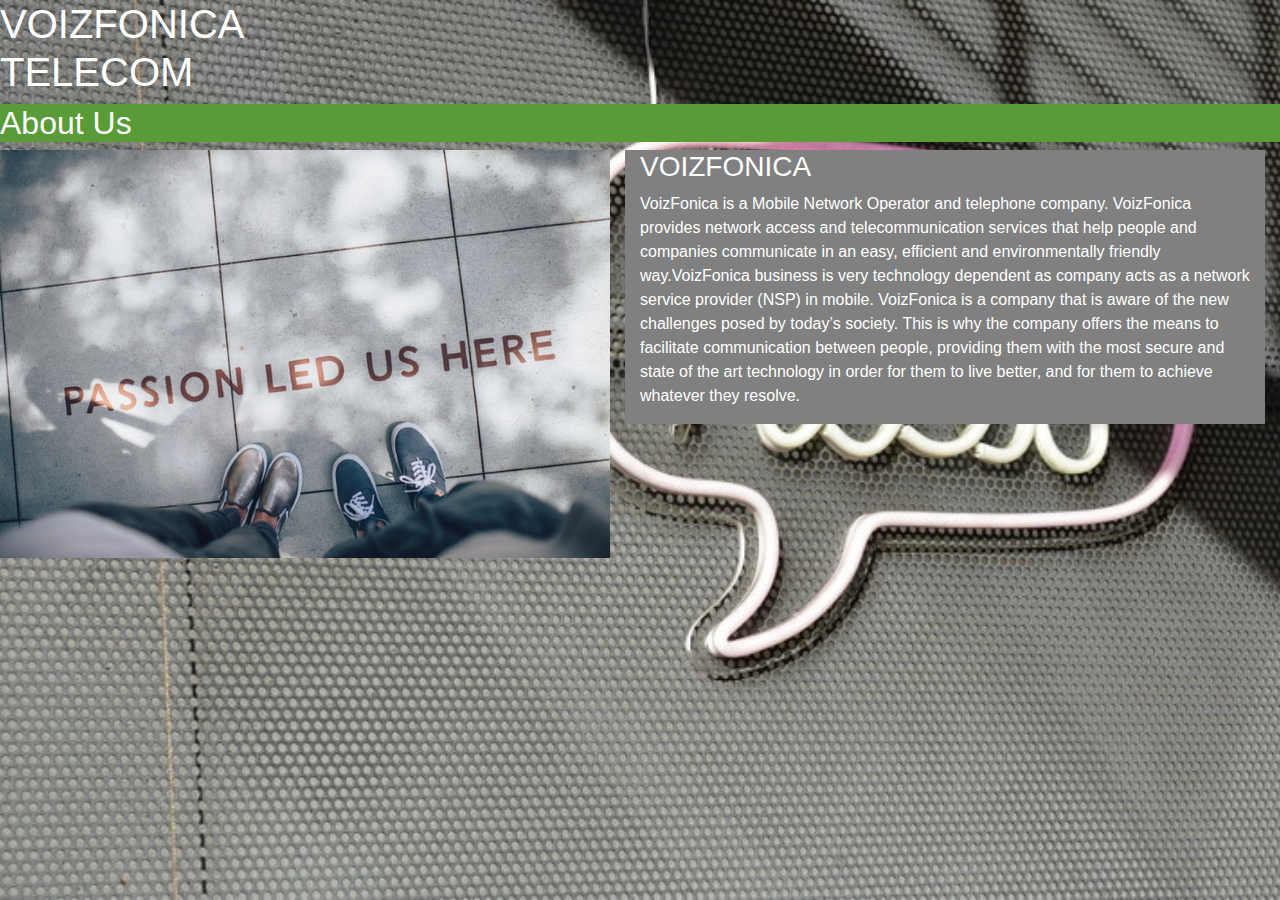
<file: aboutus.html>
<!DOCTYPE.html>
 <link rel="stylesheet" type="text/css" href="./css/aboutus.css">
 <link rel="stylesheet" href="https://stackpath.bootstrapcdn.com/bootstrap/4.3.1/css/bootstrap.min.css" integrity="sha384-ggOyR0iXCbMQv3Xipma34MD+dH/1fQ784/j6cY/iJTQUOhcWr7x9JvoRxT2MZw1T" crossorigin="anonymous">
<head id="image">
<h1 id="HEAD">VOIZFONICA<br> TELECOM</h1>
<h2 id="heading">About Us</h2>
</head>
<body id="image">

		<div class="row" id="aboutus">
	
			<div class="col-lg-4 col-md-4 col-sm-12">
				
				<img src="images/about.jpg" class="img-fluid">
				</div>
			<div class="col-lg-4 col-md-4 col-sm-12" id="ab">
				<h3 class="feature-title">VOIZFONICA</h3>
				<p>VoizFonica is a Mobile Network Operator and telephone company. VoizFonica provides network access and telecommunication services that help people and companies communicate in an easy, efficient and environmentally friendly way.VoizFonica business is very technology dependent as company acts as a network service provider (NSP)  in mobile.
VoizFonica  is a company that is aware of the new challenges posed by today’s society. This is why the company offers the means to facilitate communication between people, providing them with the most secure and state of the art technology in order for them to live better, and for them to achieve whatever they resolve.
</p>
			</div>
			</div>
			</body>
			</html>
</file>
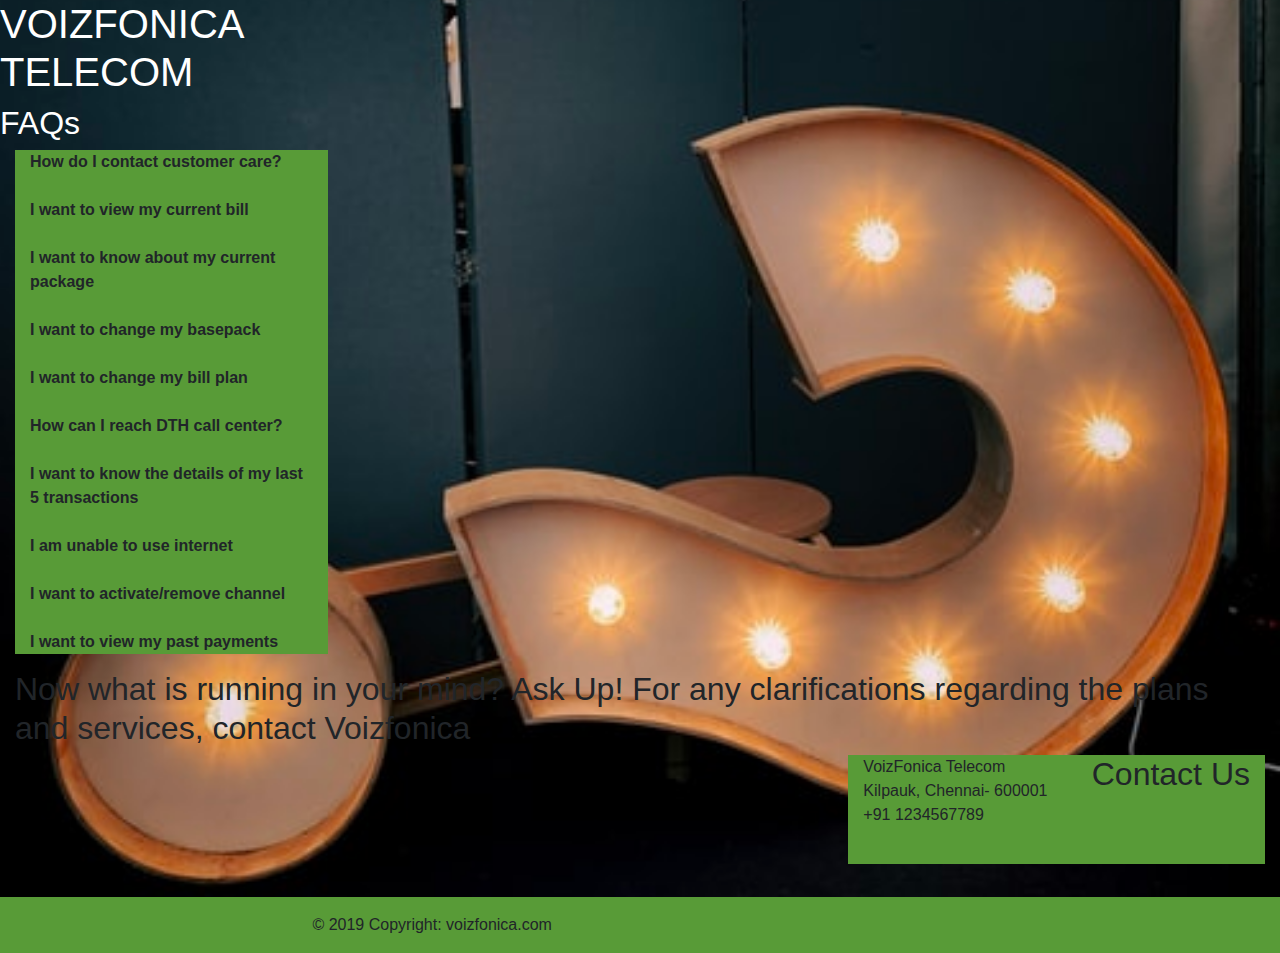
<file: faq.html>
<!DOCTYPE html>
<link rel="stylesheet" type="text/css" href="./css/faq.css">
 <link rel="stylesheet" href="https://stackpath.bootstrapcdn.com/bootstrap/4.3.1/css/bootstrap.min.css" integrity="sha384-ggOyR0iXCbMQv3Xipma34MD+dH/1fQ784/j6cY/iJTQUOhcWr7x9JvoRxT2MZw1T" crossorigin="anonymous">
<head>
<h1 id="head">VOIZFONICA<br> TELECOM</h1>
<h2 id="head">FAQs</h2>
</head>
<body id="image">

		
	<div class="col" id="pad">
			<div class="col-lg-3 col-md-3 col-sm-12" id="ques">
				<p>
How do I contact customer care?<br><br>
I want to view my current bill<br><br>
I want to know about my current package<br><br>
I want to change my basepack<br><br>
I want to change my bill plan<br><br>
How can I reach DTH call center?<br><br>
I want to know the details of my last 5 transactions<br><br>
I am unable to use internet<br><br>
I want to activate/remove channel<br><br>
I want to view my past payments<br>
</p>
				
				</div> 
				
				<h2> Now what is running in your mind? Ask Up! For any clarifications regarding the plans and services, contact Voizfonica</h2>
			<div class="col-lg-4 col-md-4 col-sm-12" id="contact">
<h2 id="contact">Contact Us</h2>
				<p> VoizFonica Telecom<br>
				Kilpauk, Chennai- 600001<br>
				+91 1234567789</p>
    </div>

	</div>
	<footer id="foot">
	<div class="footer-copyright text-center">© 2019 Copyright: voizfonica.com</div>
	</footer>
	<script src="https://code.jquery.com/jquery-3.3.1.slim.min.js" integrity="sha384-q8i/X+965DzO0rT7abK41JStQIAqVgRVzpbzo5smXKp4YfRvH+8abtTE1Pi6jizo" crossorigin="anonymous"></script>
	<script src="https://stackpath.bootstrapcdn.com/bootstrap/4.3.1/js/bootstrap.min.js" integrity="sha384-JjSmVgyd0p3pXB1rRibZUAYoIIy6OrQ6VrjIEaFf/nJGzIxFDsf4x0xIM+B07jRM" crossorigin="anonymous"></script>
	</body>
</file>
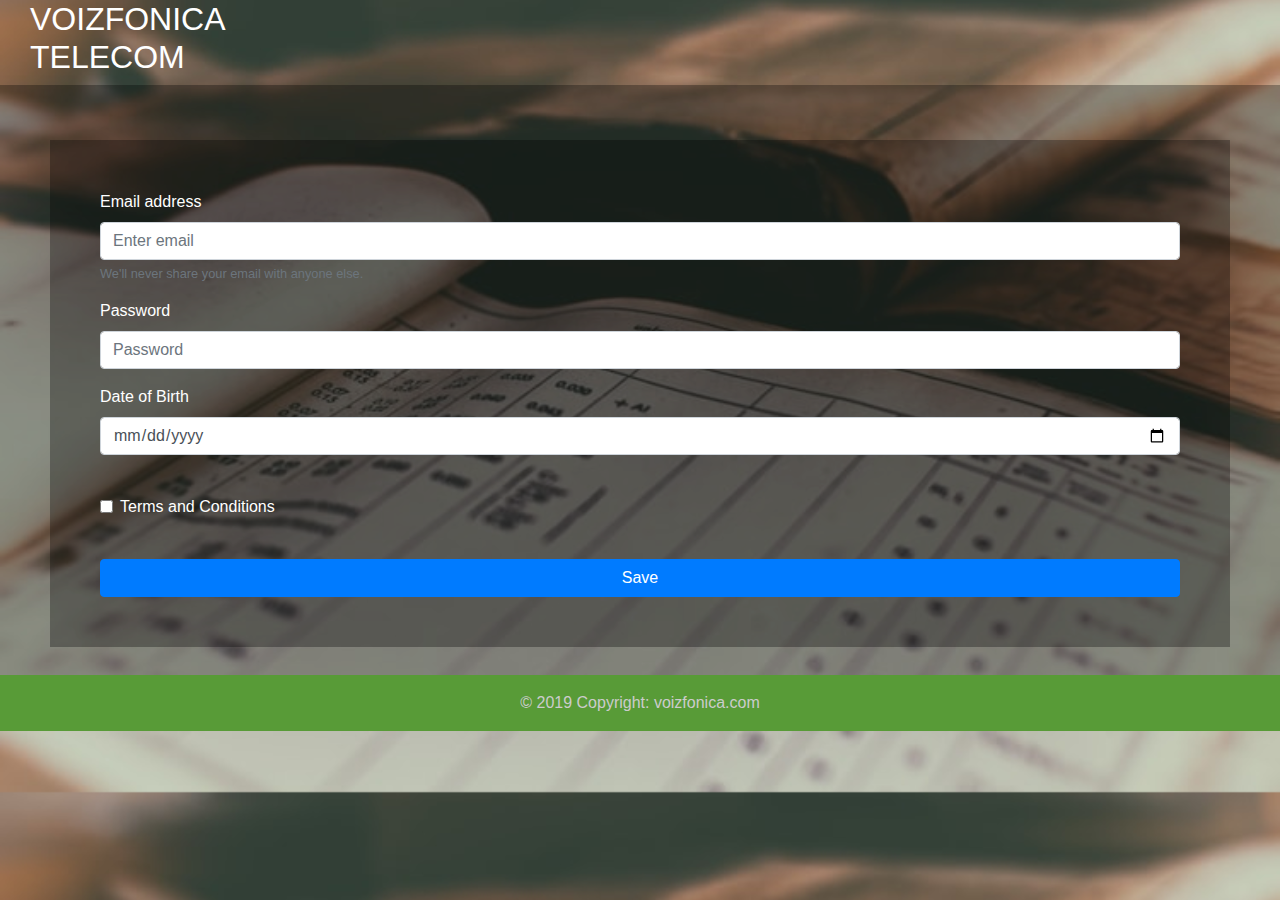
<file: regpage.html>
<!DOCTYPE html>
<html lang="en">
<head>
<link rel="stylesheet" type="text/css" href="./css/regpage.css">
 <link rel="stylesheet" href="https://stackpath.bootstrapcdn.com/bootstrap/4.3.1/css/bootstrap.min.css" integrity="sha384-ggOyR0iXCbMQv3Xipma34MD+dH/1fQ784/j6cY/iJTQUOhcWr7x9JvoRxT2MZw1T" crossorigin="anonymous">
</head>

<body id="image">
    <h2>VOIZFONICA<br> TELECOM</h2>

<div id="form">
<form id="form"> 
<div class="form-group">
    <label for="exampleInputEmail1">Email address</label>
    <input required type="email" class="form-control" id="exampleInputEmail1" aria-describedby="emailHelp" placeholder="Enter email">
    <small id="emailHelp" class="form-text text-muted">We'll never share your email with anyone else.</small>
  </div>
  <div class="form-group">
    <label for="exampleInputPassword1">Password</label>
    <input required type="password" class="form-control" id="exampleInputPassword1" placeholder="Password">
  </div>
  
<div class="form-group">
    <label for="exampleInputPassword1">Date of Birth</label>
    <input required type="date" class="form-control" id="exampleInputPassword1" placeholder="Password">
  </div><br>
  <div class="form-group form-check">
    <input type="checkbox" class="form-check-input" id="exampleCheck1">
    <label class="form-check-label" for="exampleCheck1">Terms and Conditions</label>
  </div><br>

<button type="submit" class="btn btn-primary">Save</button>

    </form></div><br>

<footer id="foot">
	<div class="footer-copyright text-center">© 2019 Copyright: voizfonica.com</div>
	</footer>
	
	
	<script src="https://code.jquery.com/jquery-3.3.1.slim.min.js" integrity="sha384-q8i/X+965DzO0rT7abK41JStQIAqVgRVzpbzo5smXKp4YfRvH+8abtTE1Pi6jizo" crossorigin="anonymous"></script>
	<script src="https://stackpath.bootstrapcdn.com/bootstrap/4.3.1/js/bootstrap.min.js" integrity="sha384-JjSmVgyd0p3pXB1rRibZUAYoIIy6OrQ6VrjIEaFf/nJGzIxFDsf4x0xIM+B07jRM" crossorigin="anonymous"></script>
	</body>
</file>
<file: css/aboutus.css>
#aboutus {
	width:150%;
}
#image {
	background-image:url(../images/background.jpg);
	background-size: cover;
	background-position: center;
	position: relative;
	
}
.overlay {
	 position: absolute; /* Sit on top of the page content */
  width: 100%; /* Full width (cover the whole page) */
  height: 100%; /* Full height (cover the whole page) */
  top: 0; 
  left: 0;
  right: 0;
  bottom: 0;
  background-color: black; 
}
#heading {
		background-color:#589b37;
	color:white;
}
#HEAD {
	color:white;
}
#ab {
	
	color:white;
	background-color:gray;
	height:50%;
	
}
</file>
<file: css/faq.css>
#image{
background-image:url(../images/faqs.jpg);
background-size: cover;
background-position: center;
position: relative;

}
#ques {
float:center;
background-color:#589b37;
font-weight:bold;
font-style:Lucida Console;
width:100%;
}
#contact {
float:right;

height: 100%;
background-color:#589b37;
}
#img {
float:right;
width:300%;
}
#foot {

width:100%;
margin-top:150px;
background-color:#589b37;
padding: 1rem;
right:0;
left:0;
bottom:0;

}
#contact {
margin-bottom:70px;

}
#head {
	color:white;
}
</file>
<file: css/regpage.css>
#pageHeader {
	background-color:#589b37;
	color: white;
	text-align:center;
}

#image {
	background-image: url(../images/reg.jpg);
	background-size: cover;
	background-position: center;
	position: relative;
}

#form {

	width: 100%;
	margin-left:0px;
	margin:auto;
	margin-top:5px;
	margin-bottom:5px;
	display:flex;
	flex-direction:column;
	padding:50px;
	background-color:rgba(0,0,0,0.3);
	color:white;
	font-family:Arial;
}

#foot {
	padding: 1rem;
	position: absolute;
  	right: 0;
  	bottom: 0;
  	left: 0;
	color: white;
	background-color:#589b37;
	color: #ccc;
}


h2 {
  	margin-top:100px;
	margin-bottom:100px;
  	text-align:left;
  	color:white;
  	font-family:Arial;
  	font-size:30px;
  	padding-left:30px;
}

.btn {
	color:white;
	bottom-margin:20px;
	text-align:center;
}
</file>
